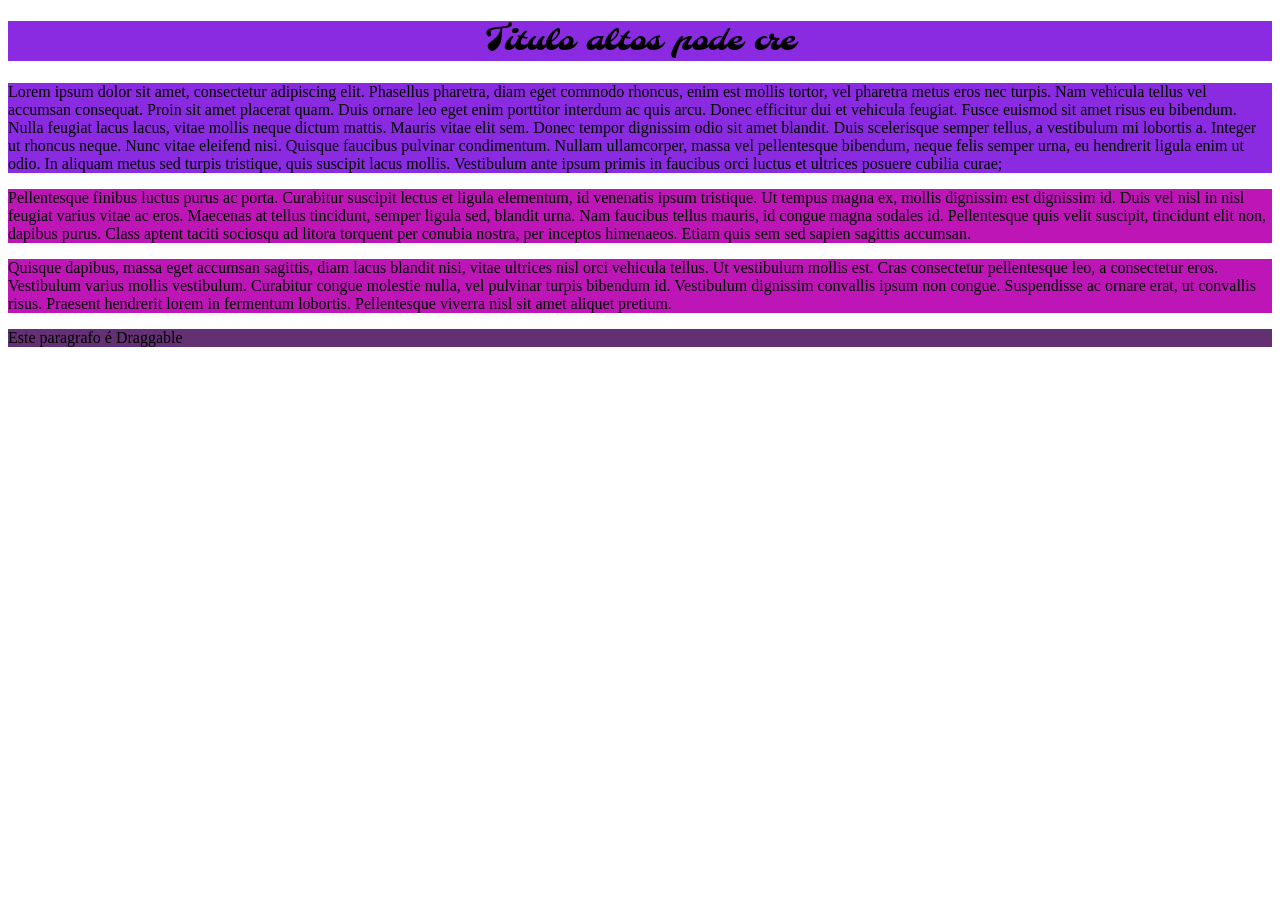
<file: Css/index.html>
<!DOCTYPE html>
<html lang="pt-BR">
<head>
    <meta charset="UTF-8">
    <meta name="viewport" content="width=device-width, initial-scale=1.0">
    <link rel="stylesheet" href="./style.css">
    <link rel="preconnect" href="https://fonts.googleapis.com">
    <link rel="preconnect" href="https://fonts.gstatic.com" crossorigin>
    <link href="https://fonts.googleapis.com/css2?family=Molle&display=swap" rel="stylesheet">
    <title>CSS testes</title>
</head>
<body>
    <h1 style="background-color: blueviolet;">Titulo altos pode cre</h1>

    <p id="Primeiroparagrafo">Lorem ipsum dolor sit amet, consectetur adipiscing elit. Phasellus pharetra, diam eget commodo rhoncus, enim est mollis tortor, vel pharetra metus eros nec turpis. Nam vehicula tellus vel accumsan consequat. Proin sit amet placerat quam. Duis ornare leo eget enim porttitor interdum ac quis arcu. Donec efficitur dui et vehicula feugiat. Fusce euismod sit amet risus eu bibendum. Nulla feugiat lacus lacus, vitae mollis neque dictum mattis. Mauris vitae elit sem. Donec tempor dignissim odio sit amet blandit. Duis scelerisque semper tellus, a vestibulum mi lobortis a. Integer ut rhoncus neque. Nunc vitae eleifend nisi. Quisque faucibus pulvinar condimentum. Nullam ullamcorper, massa vel pellentesque bibendum, neque felis semper urna, eu hendrerit ligula enim ut odio. In aliquam metus sed turpis tristique, quis suscipit lacus mollis. Vestibulum ante ipsum primis in faucibus orci luctus et ultrices posuere cubilia curae;</p>

    <p class="paragrafo">Pellentesque finibus luctus purus ac porta. Curabitur suscipit lectus et ligula elementum, id venenatis ipsum tristique. Ut tempus magna ex, mollis dignissim est dignissim id. Duis vel nisl in nisl feugiat varius vitae ac eros. Maecenas at tellus tincidunt, semper ligula sed, blandit urna. Nam faucibus tellus mauris, id congue magna sodales id. Pellentesque quis velit suscipit, tincidunt elit non, dapibus purus. Class aptent taciti sociosqu ad litora torquent per conubia nostra, per inceptos himenaeos. Etiam quis sem sed sapien sagittis accumsan.</p>

    <p class="paragrafo">Quisque dapibus, massa eget accumsan sagittis, diam lacus blandit nisi, vitae ultrices nisl orci vehicula tellus. Ut vestibulum mollis est. Cras consectetur pellentesque leo, a consectetur eros. Vestibulum varius mollis vestibulum. Curabitur congue molestie nulla, vel pulvinar turpis bibendum id. Vestibulum dignissim convallis ipsum non congue. Suspendisse ac ornare erat, ut convallis risus. Praesent hendrerit lorem in fermentum lobortis. Pellentesque viverra nisl sit amet aliquet pretium.</p>

    <p draggable="false"> Este paragrafo é Draggable</p>

    <a href="outra.html"></a>

</body>
</html>
</file>
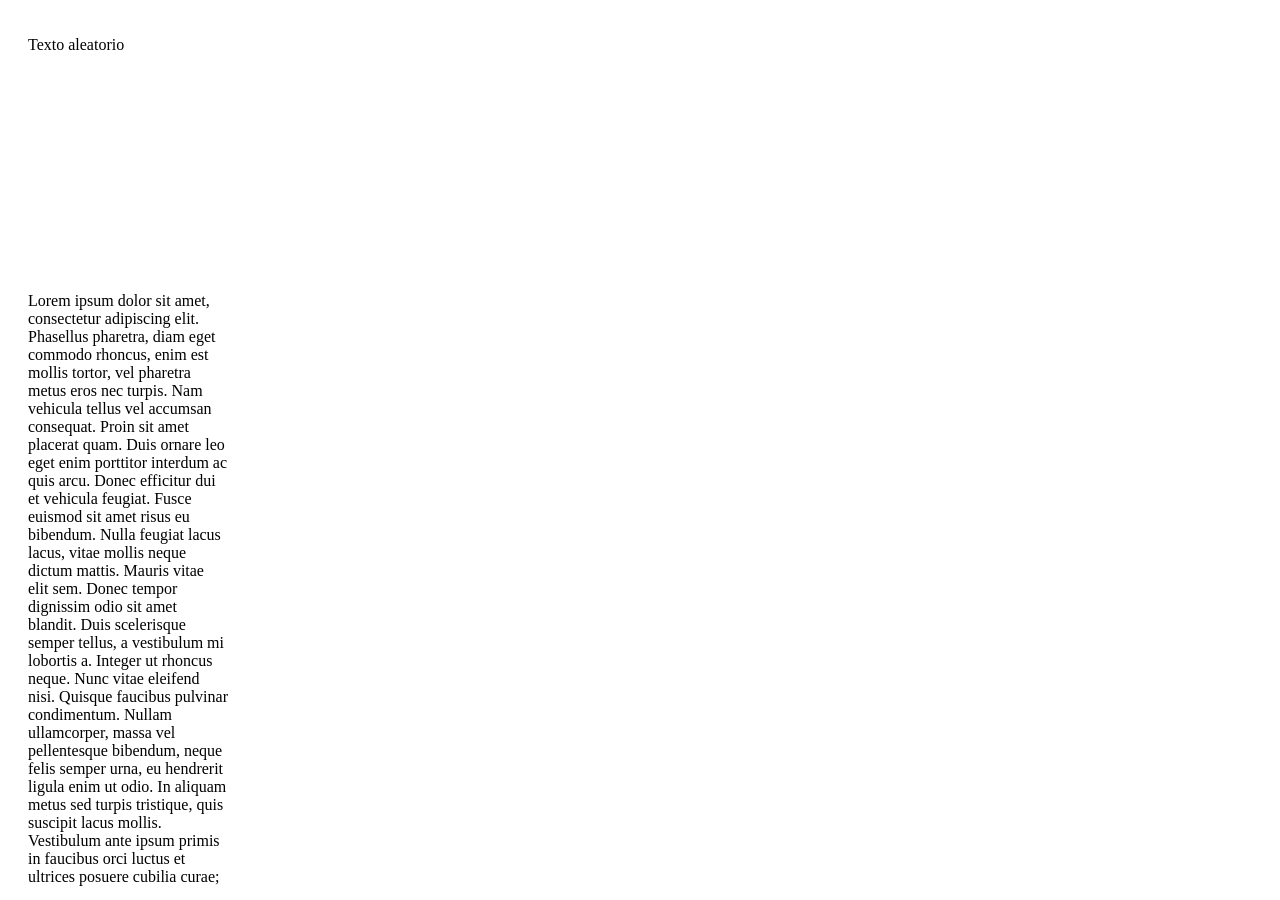
<file: Css/outra.html>
<!DOCTYPE html>
<html lang="pt-BR">
<head>
    <meta charset="UTF-8">
    <meta name="viewport" content="width=device-width, initial-scale=1.0">
    <title>Document</title>
    <style>
        p{
            width: 200px;
            height: 200px;
            border: 4px rgb(204, 103, 204) rgb(47, 4, 87);
            padding: 20px;
        }
    </style>
</head>
<body>
    <p>Texto aleatorio</p>

    <p>Lorem ipsum dolor sit amet, consectetur adipiscing elit. Phasellus pharetra, diam eget commodo rhoncus, enim est mollis tortor, vel pharetra metus eros nec turpis. Nam vehicula tellus vel accumsan consequat. Proin sit amet placerat quam. Duis ornare leo eget enim porttitor interdum ac quis arcu. Donec efficitur dui et vehicula feugiat. Fusce euismod sit amet risus eu bibendum. Nulla feugiat lacus lacus, vitae mollis neque dictum mattis. Mauris vitae elit sem. Donec tempor dignissim odio sit amet blandit. Duis scelerisque semper tellus, a vestibulum mi lobortis a. Integer ut rhoncus neque. Nunc vitae eleifend nisi. Quisque faucibus pulvinar condimentum. Nullam ullamcorper, massa vel pellentesque bibendum, neque felis semper urna, eu hendrerit ligula enim ut odio. In aliquam metus sed turpis tristique, quis suscipit lacus mollis. Vestibulum ante ipsum primis in faucibus orci luctus et ultrices posuere cubilia curae;</p>
    <p></p>
    
</body>
</html>
</file>
<file: Css/style.css>
h1{
    background-color: aqua;
    font-family: Molle;
    font-weight: 400;
    text-align: center;
}

p{
    background-color: rgb(40, 11, 167);
}
#Primeiroparagrafo{
    background-color: blueviolet;
}
.paragrafo{
    background-color: rgb(190, 22, 182);
}

p[draggable="true"]{
    background-color: rgb(75, 43, 78);
}

p[draggable="false"]{
    background-color: rgb(100, 48, 116);
}
</file>
